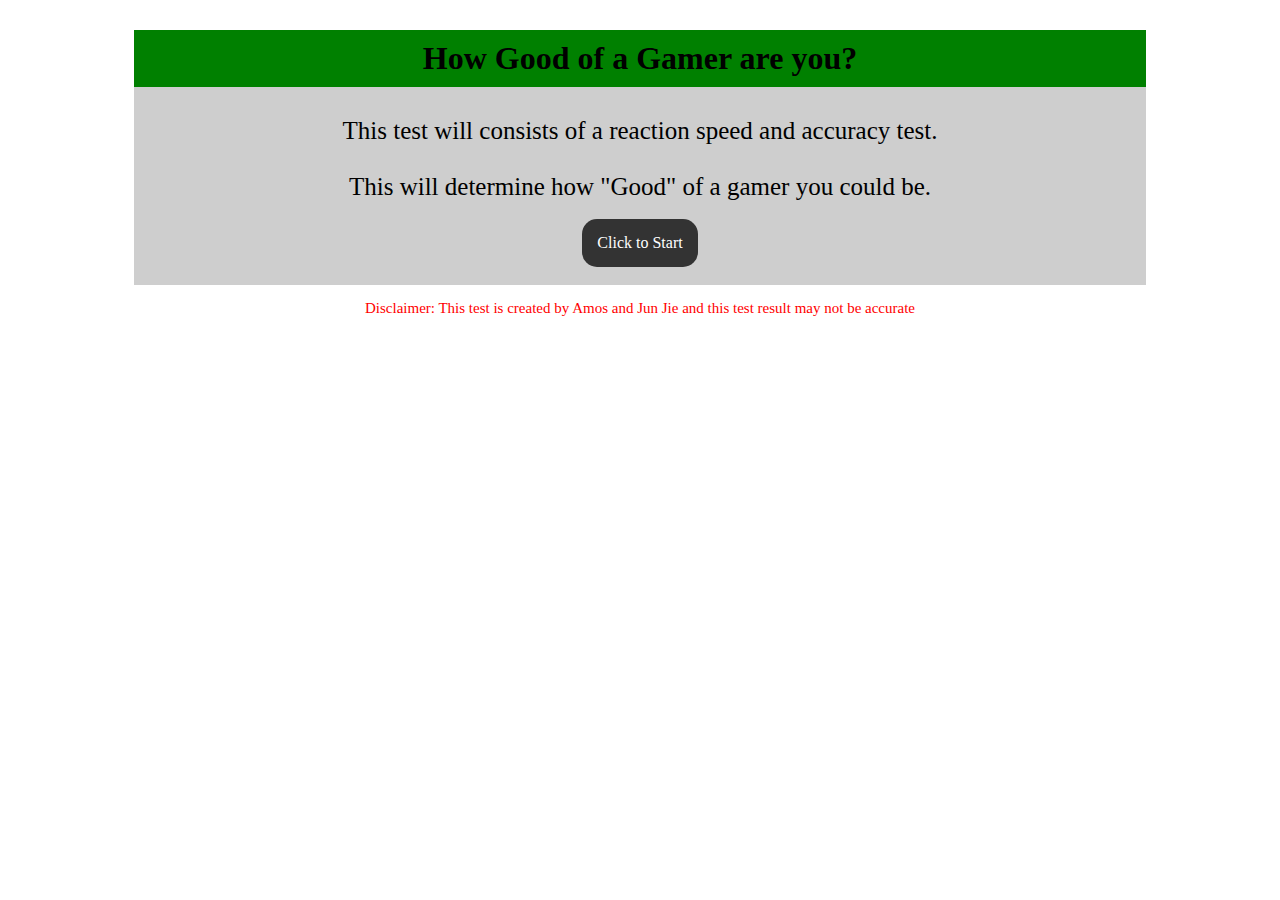
<file: index.html>
<html>
<head>
    <link rel="stylesheet" href="./style/style.css" type="text/css">
    <meta charset="utf-8">
    <meta name="viewport" content="width=device-width, initial-scale=1.0">
    <title>Home Page</title>
</head>
<body>
    <div class = introForm>
        <h1 class="headtext">How Good of a Gamer are you?</h1>        
        <p>
            This test will consists of a reaction speed and accuracy test. <br><br>
            This will determine how "Good" of a gamer you could be. <br>
        </p>
        <br>
        <a href="./ReactionTest.html" id="startbtn" class="btn">Click to Start</a>
        <br>
        <br>
    </div>
</body>
<footer>
    <p>
        Disclaimer: 
        This test is created by Amos and Jun Jie and this test result may not be accurate
    </p>
</footer>
</html>
</file>
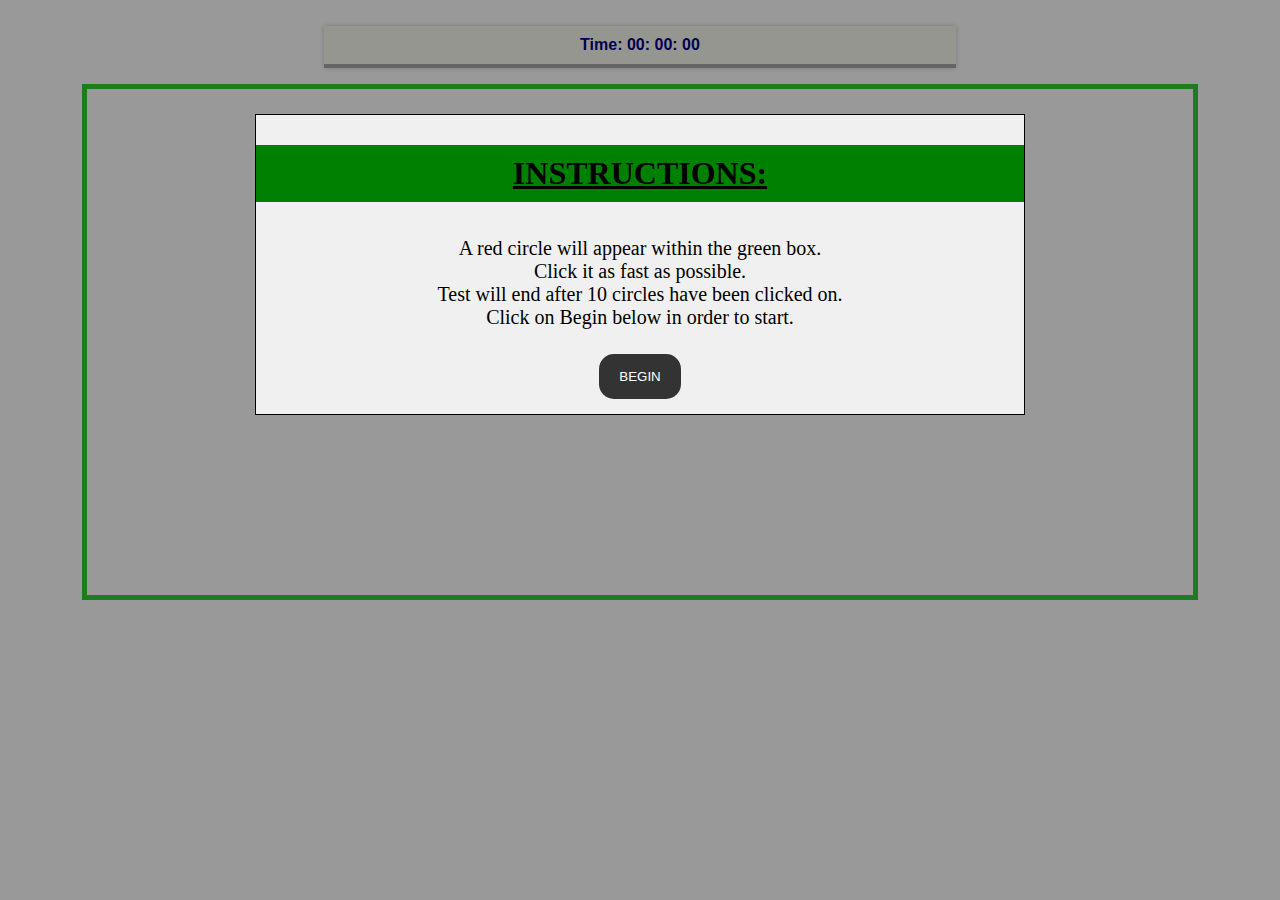
<file: ReactionTest.html>
<html>
<head>
    <link rel="stylesheet" href="./style/style.css" type="text/css">
    <meta charset="utf-8">
    <meta name="viewport" content="width=device-width, initial-scale=1.0">
    <title>Test Page</title>
</head>
<body>
    <div id="stopwatch">
        <p id="timer">Time: 00: 00: 00</p>
    </div>
    <div id = "box">
        <div id="popup" class="popupbg">
            <div class="popupcontent animate">
                <div class="popupcontainer">
                    <h1 class="headtext">
                        <u>INSTRUCTIONS:</u>
                    </h1>
                    <p>
                        A red circle will appear within the green box.<br>
                        Click it as fast as possible.<br>
                        Test will end after 10 circles have been clicked on. <br>
                        Click on Begin below in order to start. <br>
                    </p>
                    <button id="begin" class="btn" onclick="Start()">BEGIN</button>
                </div>
            </div>
        </div>
        <button id="circle" onclick="Random()"></button>
        <div id="popup2" class="popupbg" style="display: none;">
            <div class="popupcontent animate">
                <div class="popupcontainer" id="result1">
                    <h1>
                        <u>END OF TEST</u>
                    </h1>
                    <p>
                        You have finished the reaction speed test.
                    </p>
                    <button id="resultbtn" class="btn" onclick="DisplayResult()">SHOW RESULT</button>
                </div>
                <!---->
                <div class="popupcontainer" id="result2" style="display: none;">
                    <p id="totalTime"></p><br>
                    <p id="averageTime"></p><br>
                    <p id="fastestTime"></p><br>
                    <p id="slowestTime"></p><br>
                    <input type="submit" class="btn" id="showLeaderboard" value="Show Leaderboard">
                    <button id="reset" class="btn" onclick="Reset()">Retry Test</button>
                </div>
            </div>
        </div>
        <div id="popup3" class="popupbg" style="display:none;">
            <div class = "popupcontent animate">
                <div class="popupcontainer" id="leaderboard">
                    <h1>
                        <u>Leaderboard</u>
                    </h1>
                    <br>
                    <p></p>
                    <button id="addLeaderboard" class="btn">Add to Leaderboard</button>
                    <a href="./index.html" id="backtoHome" class="btn">Home</a>
                </div>
            </div>
        </div>
        <div id="popup4" class="popupbg" style="display: none;">
            <div class ="popupcontent animate">
                <form class="popupcontainer" id="addToLeaderboard">
                    <h1>
                        <u>Add to Leaderboard</u>
                    </h1>
                    <br>
                    <label for="username">Enter Name: </label>
                    <input type="text" id="username" required>
                    <br><br>
                    <input type="submit" id="updateLeaderboard" class="btn">
                    <a href="./index.html" id="backtoHome" class="btn">Home</a>
                    <br>
                </div>
            </div>
        </div>
        <div id="popup5" class="popupbg" style="display: none;">
            <div class ="popupcontent animate">
                <form class="popupcontainer" id="addToLeaderboard">
                    <h1>
                        <u>Successfully Added</u>
                    </h1>
                    <br>
                    <button id="reset" class="btn" onclick="Reset()">Retry Test</button>
                    <a href="./index.html" id="backtoHome" class="btn">Home</a>
                </div>
            </div>
        </div>
    </div>
<script src="https://cdnjs.cloudflare.com/ajax/libs/jquery/3.5.1/jquery.min.js"></script>
<script src="./javascript/script.js" ></script>

</body>
</file>
<file: style/style.css>
/* Style for box in the index */
.introForm{  
    background-color: rgb(206, 206, 206);
    width: 80%;
    position:relative;
    margin: 0 auto;
    text-align: center;
}
.introForm p{
    margin: 0 auto;
    font-size: 25px;
}

/*-----------------------------------------------------------------------------------*/

/*Styling for p tag in footer tag */
footer p{
    text-align: center;
    font-size: 15px;
    color: red;
}
.headtext{
    padding: 10px;
    background-color: green;
    margin:30 auto;
    color: black;
}

/*-----------------------------------------------------------------------------------*/

/*Style for the circle that pops up on the reaction test */
#circle{
    /*border-radius: 50%;*/
    display: none;
    position:relative;
    background-color: red;
    border: none;
    border-radius: 50%;
    width: 50px;
    height: 50px;
    left: 0px;
    top: 00px;
}
#circle:hover{
    cursor: pointer;
}

/* Button styling */
.btn{
    display: inline-block;
    background-color: #333;
    color: white;
    border: none;
    border-radius: 15px;
    padding: 15px;
    width: fit-content;
    text-decoration: none;
}
.btn:hover{
    cursor: pointer;
    background-color: deeppink;
}
#begin{
    padding-left: 20px;
    padding-right: 20px;
}
#begin:hover {
    background-color: rgb(116, 116, 116);
}

#resultbtn{
    padding-left: 20px;
    padding-right: 20px;
}
#reset{
    padding-left: 20px;
    padding-right: 20px;
    font-size: 13px;
}
#showLeaderboard, #addLeaderboard{
    padding-left: 20px;
    padding-right: 20px;
    font-size:13px;
}
#backtoHome{
    padding-left: 20px;
    padding-right: 20px;
    font-size:15px;
}
/*-----------------------------------------------------------------------------------*/

/* styling for the box that appears on the reaction test page */
#box{
    position: relative;
    width: 1100px;
    border:5px solid limegreen;
    height: 500px;
    margin: 0 auto;
    padding: 3px;
    text-align: center;
}

/*-----------------------------------------------------------------------------------*/

/* styling for the timer on the reaction test page */
#stopwatch{
    width: 50%;
    margin: 0 auto;
    position: relative;
    text-align: center;
    display: block;
    padding-top: 2px;
}

#timer, #fulltime{
    width: auto;
    height:auto;
    padding: 10px;
    font-weight: bold;
    font-family: 'Segoe UI', Tahoma, Geneva, Verdana, sans-serif;
    display: block;
    border: 1px;
    text-align: center;
    box-shadow: 0 0 5px #ccc;
    background: #fbfbf0;
    color:darkblue;
    border-bottom: 4px solid darkgrey;
}

#fulltime{
    font-size: 16px;
    font-weight: bold;
    display: none;
}

/* */
.popupbg{
    position: fixed;
    z-index: 999999999;
    left: 0;
    right: 0;
    top: 0;
    width: 100%;
    height: 100%;
    overflow: auto;
    background-color: rgb(0,0,0,0.4);
    padding-top: 50px;
}
.popupcontainer{
    padding-bottom: 15px;
}
.popupcontainer p {
    font-size: 20px;
    padding: 5px;
}
.popupcontent{
    background: rgb(240, 240, 240);
    margin: 5% auto 15% auto;
    border: 1px solid black;
    width: 60%;
}
.animate {
    -webkit-animation: animatezoom 0.6s;
    animation: animatezoom 0.6s
}
@-webkit-keyframes animatezoom {
    from {-webkit-transform: scale(0)} 
    to {-webkit-transform: scale(1)}
}  
@keyframes animatezoom {
    from {transform: scale(0)} 
    to {transform: scale(1)}
}

/*mobile version css*/
@media screen and (max-width: 799px) {
    /* Style for box in the index */
.introForm{  
    background-color: rgb(206, 206, 206);
    width: 80%;
    position:relative;
    margin: 0 auto;
    text-align: center;
}
.introForm p{
    margin: 0 auto;
    font-size: 25px;
}

/*-----------------------------------------------------------------------------------*/

/*Styling for p tag in footer tag */
footer p{
    text-align: center;
    font-size: 15px;
    color: red;
}
.headtext{
    padding: 10px;
    background-color: green;
    margin:30 auto;
    color: black;
}

/*-----------------------------------------------------------------------------------*/

/*Style for the circle that pops up on the reaction test */
#circle{
    /*border-radius: 50%;*/
    display: none;
    position:relative;
    background-color: red;
    border: none;
    border-radius: 50%;
    width: 50px;
    height: 50px;
    left: 0px;
    top: 00px;
}
#circle:hover{
    cursor: pointer;
}

/* Button styling */
#startbtn {
    display: inline-block;
    background-color: #333;
    color: white;
    border: none;
    border-radius: 15px;
    padding: 15px;
    width: fit-content;
    text-decoration: none;
}
#startbtn:hover {
    cursor: pointer;
    background-color: deeppink;
}
#begin{
    display: inline-block;
    background-color: #333;
    color: white;
    border: none;
    border-radius: 15px;
    padding: 15px;
    width: fit-content;
    text-decoration: none;
    padding-left: 20px;
    padding-right: 20px;
}
#begin:hover {
    cursor: pointer;
    background-color: rgb(116, 116, 116);
}
#resultbtn{
    display: inline-block;
    background-color: #333;
    color: white;
    border: none;
    border-radius: 15px;
    padding: 15px;
    width: fit-content;
    text-decoration: none;
    padding-left: 20px;
    padding-right: 20px;
}
#resultbtn:hover {
    cursor: pointer;
    background-color: deeppink;
}
#reset{
    display: inline-block;
    background-color: #333;
    color: white;
    border: none;
    border-radius: 15px;
    padding: 15px;
    width: fit-content;
    text-decoration: none;
    padding-left: 20px;
    padding-right: 20px;
    font-size: 13px;
}
#reset:hover {
    cursor: pointer;
    background-color: deeppink;
}
#showLeaderboard{
    display: inline-block;
    background-color: #333;
    color: white;
    border: none;
    border-radius: 15px;
    padding: 15px;
    width: fit-content;
    text-decoration: none;
    padding-left: 20px;
    padding-right: 20px;
    font-size:13px;
}
    

#showLeaderboard:hover {
    cursor: pointer;
    background-color: deeppink;
}

#backtoHome{
    display: inline-block;
    background-color: #333;
    color: white;
    border: none;
    border-radius: 15px;
    padding: 15px;
    width: fit-content;
    text-decoration: none;
    padding-left: 20px;
    padding-right: 20px;
    font-size:15px;
}
#backtoHome:hover {
    cursor: pointer;
    background-color: deeppink;
}
/*-----------------------------------------------------------------------------------*/

/* styling for the box that appears on the reaction test page */
#box{
    position: relative;
    width:400px;
    border:5px solid limegreen;
    height: 500px;
    margin: 0 auto;
    padding: 3px;
    text-align: center;
}

/*-----------------------------------------------------------------------------------*/

/* styling for the timer on the reaction test page */
#stopwatch{
    width: 50%;
    margin: 0 auto;
    position: relative;
    text-align: center;
    display: block;
    padding-top: 2px;
}

#timer, #fulltime{
    width: auto;
    height:auto;
    padding: 10px;
    font-weight: bold;
    font-family: 'Segoe UI', Tahoma, Geneva, Verdana, sans-serif;
    display: block;
    border: 1px;
    text-align: center;
    box-shadow: 0 0 5px #ccc;
    background: #fbfbf0;
    color:darkblue;
    border-bottom: 4px solid darkgrey;
}

#fulltime{
    font-size: 16px;
    font-weight: bold;
    display: none;
}

/* */
.popupbg{
    position: fixed;
    z-index: 999999999;
    left: 0;
    right: 0;
    top: 0;
    width: 100%;
    height: 100%;
    overflow: auto;
    background-color: rgb(0,0,0,0.4);
    padding-top: 50px;
}
.popupcontainer{
    padding-bottom: 15px;
}
.popupcontainer p {
    font-size: 15px;
    padding: 5px;
}
.popupcontent{
    background: rgb(240, 240, 240);
    margin: 5% auto 15% auto;
    border: 1px solid black;
    width: 80%;
}
.animate {
    -webkit-animation: animatezoom 0.6s;
    animation: animatezoom 0.6s
}
@-webkit-keyframes animatezoom {
    from {-webkit-transform: scale(0)} 
    to {-webkit-transform: scale(1)}
}  
@keyframes animatezoom {
    from {transform: scale(0)} 
    to {transform: scale(1)}
}

}
</file>
